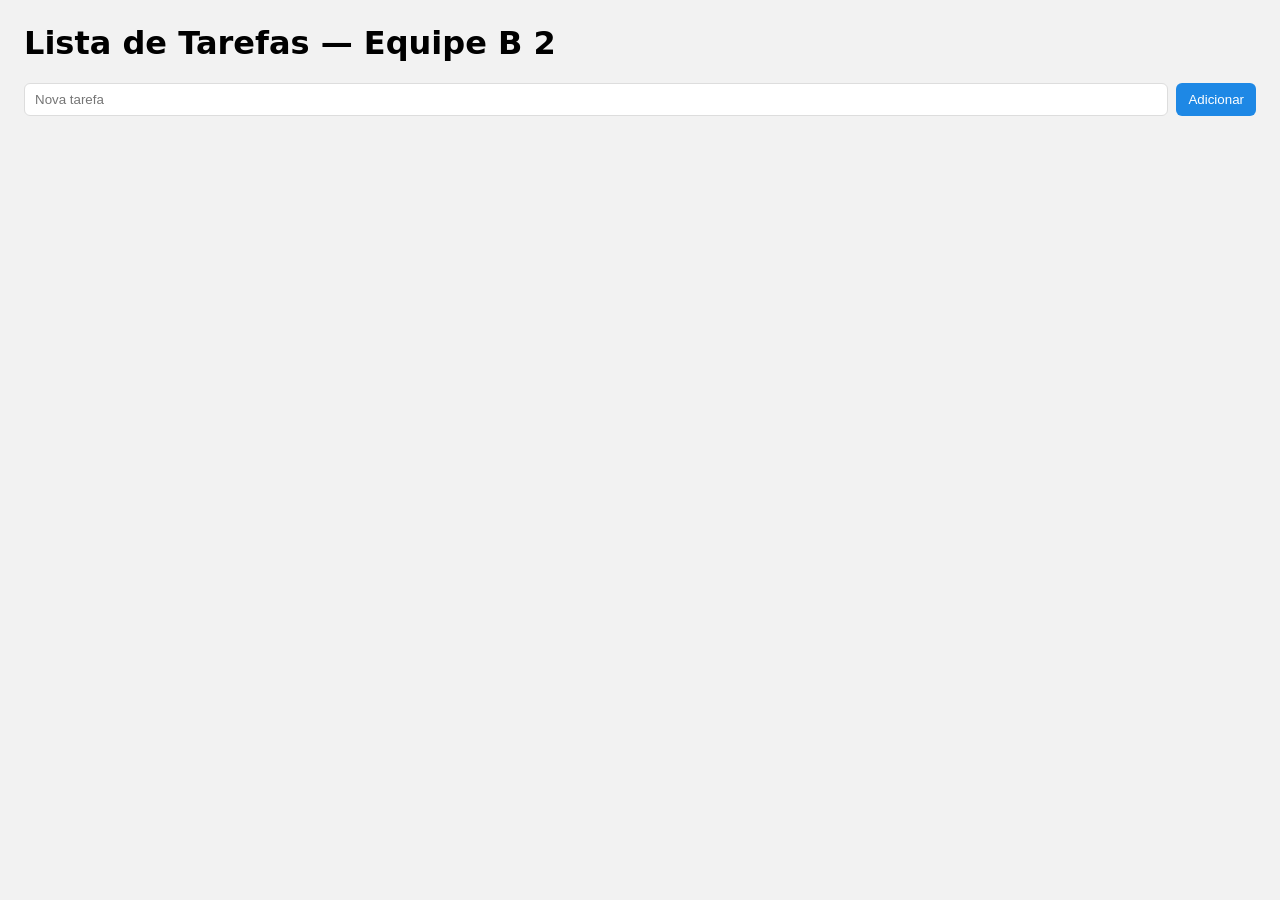
<file: index.html>
<!doctype html>
<html lang="pt-br">
<head>
  <meta charset="utf-8"/>
  <meta name="viewport" content="width=device-width, initial-scale=1"/>
  <title>Todo App!</title>
  <link rel="stylesheet" href="style.css"/>
</head>
<body>
  <h1 id="title">Lista de Tarefas — Equipe B 2</h1>
  <form id="form">
    <input id="newItem" placeholder="Nova tarefa" />
    <button class="btn" type="submit">Adicionar</button>
  </form>
  <ul id="list"></ul>
  <script src="app.js"></script>
</body>
</html>
</file>
<file: style.css>
body { font-family: system-ui, Arial, sans-serif; background: #f2f2f2; margin: 0; padding: 24px; }
h1 { margin-top: 0; }
form { display: flex; gap: 8px; margin-bottom: 12px; }
#newItem { flex: 1; padding: 8px 10px; border-radius: 6px; border: 1px solid #ddd; }
.btn { padding: 8px 12px; border: 0; border-radius: 6px; background: #1e88e5; color: white; cursor: pointer; }
li { background: #fff; padding: 8px 10px; margin-bottom: 6px; border-radius: 6px; list-style: none; }
li.done { text-decoration: line-through; color: #777; }
</file>
